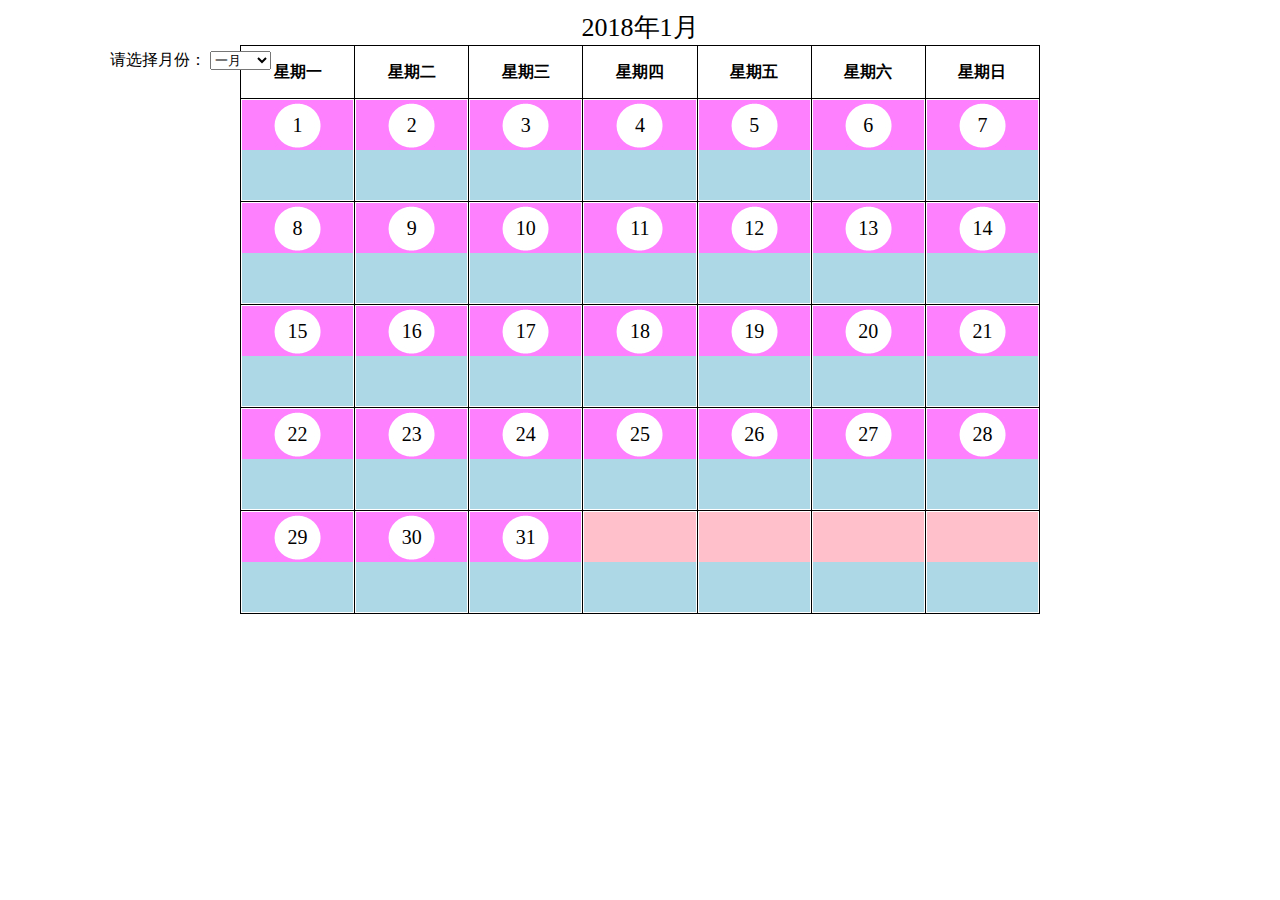
<file: index.html>
<!doctype html>
<html>
<head>
<meta charset="utf-8">
<meta name="viewport" content="width=device-width, initial-scale=1 user-scalable=0">
<title>master page!!!</title>
<link rel="stylesheet" href="css/test.css">
<script src="js/test.js"></script>
</head>

<body>
	<div id="choosediv">请选择月份：
    	<select name="" id="choose">
        <option value="0">一月</option>
        <option value="1">二月</option>
        <option value="2">三月</option>
        <option value="3">四月</option>
        <option value="4">五月</option>
        <option value="5">六月</option>
        <option value="6">七月</option>
        <option value="7">八月</option>
        <option value="8">九月</option>
        <option value="9">十月</option>
        <option value="10">十一月</option>
        <option value="11">十二月</option>
        </select>
    </div>
	<div class="monthdiv">
		<table class="month"></table>
	</div>
	<div class="monthdiv">
		<table class="month"></table>
	</div>
	<div class="monthdiv">
		<table class="month"></table>
	</div>
	<div class="monthdiv">
		<table class="month"></table>
	</div>
	<div class="monthdiv">
		<table class="month"></table>
	</div>
	<div class="monthdiv">
		<table class="month"></table>
	</div>
	<div class="monthdiv">
		<table class="month"></table>
	</div>
	<div class="monthdiv">
		<table class="month"></table>
	</div>
	<div class="monthdiv">
		<table class="month"></table>
	</div>
	<div class="monthdiv">
		<table class="month"></table>
	</div>
	<div class="monthdiv">
		<table class="month"></table>
	</div>
	<div class="monthdiv">
		<table class="month"></table>
	</div>
</body>


</html>
</file>
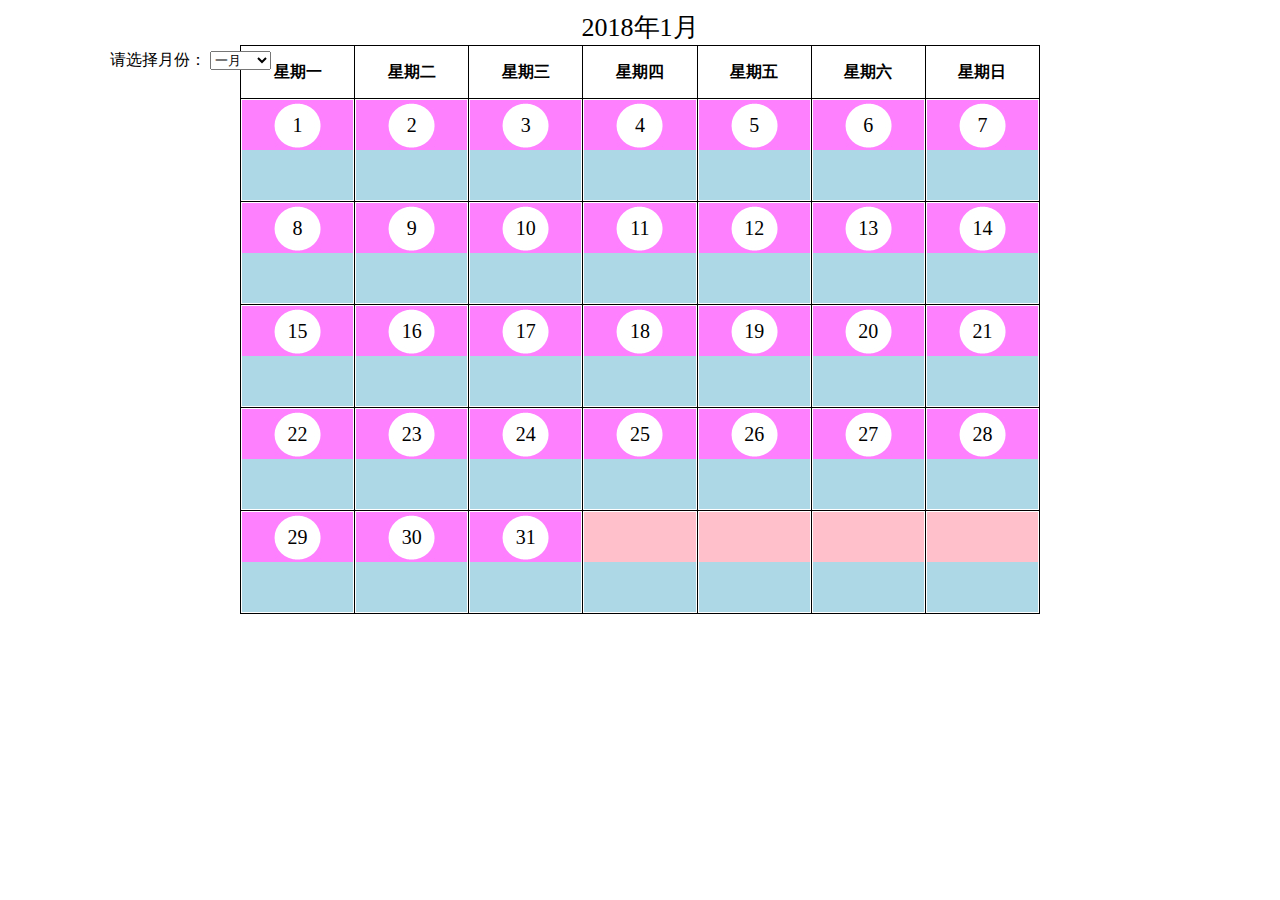
<file: test.html>
<!doctype html>
<html>
<head>
<meta charset="utf-8">
<title>无标题文档</title>
<link rel="stylesheet" href="css/test.css">
<script src="js/test.js"></script>
</head>

<body>
	<div id="choosediv">请选择月份：
    	<select name="" id="choose">
        <option value="0">一月</option>
        <option value="1">二月</option>
        <option value="2">三月</option>
        <option value="3">四月</option>
        <option value="4">五月</option>
        <option value="5">六月</option>
        <option value="6">七月</option>
        <option value="7">八月</option>
        <option value="8">九月</option>
        <option value="9">十月</option>
        <option value="10">十一月</option>
        <option value="11">十二月</option>
        </select>
    </div>
	<div class="monthdiv">
		<table class="month"></table>
	</div>
	<div class="monthdiv">
		<table class="month"></table>
	</div>
	<div class="monthdiv">
		<table class="month"></table>
	</div>
	<div class="monthdiv">
		<table class="month"></table>
	</div>
	<div class="monthdiv">
		<table class="month"></table>
	</div>
	<div class="monthdiv">
		<table class="month"></table>
	</div>
	<div class="monthdiv">
		<table class="month"></table>
	</div>
	<div class="monthdiv">
		<table class="month"></table>
	</div>
	<div class="monthdiv">
		<table class="month"></table>
	</div>
	<div class="monthdiv">
		<table class="month"></table>
	</div>
	<div class="monthdiv">
		<table class="month"></table>
	</div>
	<div class="monthdiv">
		<table class="month"></table>
	</div>
</body>


</html>
</file>
<file: css/test.css>
@charset "utf-8";
/* CSS Document */


	body{ text-align:center;}
	table{ border:1px solid black; border-collapse:collapse; width:800px; margin:10px auto;}
	th{ border:1px solid black; height:50px;}
	td{ border:1px solid black; height:100px; font-size:20px;}
	.mydayup{ height:22px; background:pink; text-align:center; padding:14px;}
	.mydayupwork{ background-image:url(../images/bg.jpg)}
	.mydaydown{ height:50px; background:lightblue;}
	.mynum{ margin:0}
	caption{ font-size:26px;}
	#choosediv{ position:absolute; left:90px; top:50px; width:200px; height:30px;}
	#choosediv{ }
</file>
